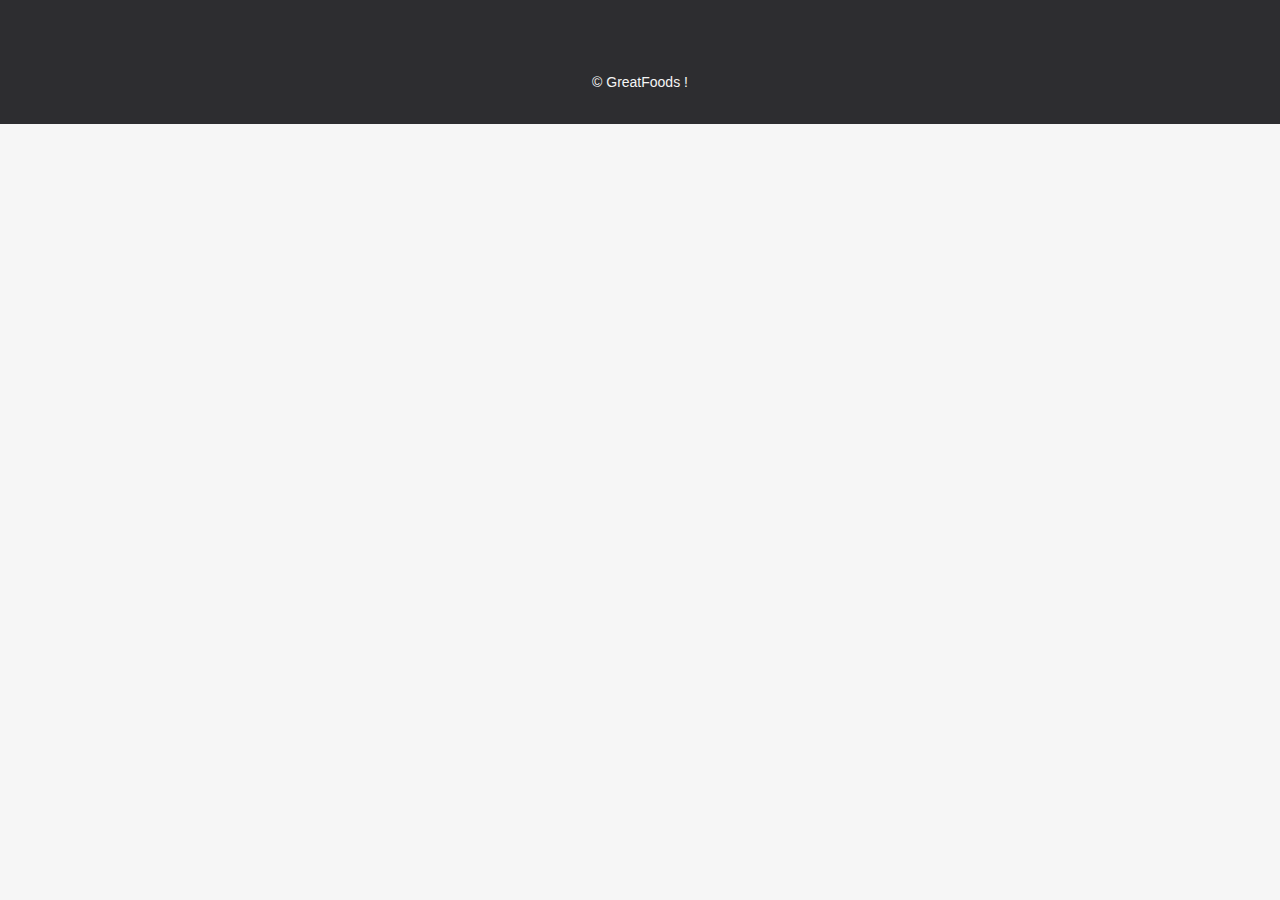
<file: Food app 2/index.html>
<!doctype html>
<html lang="en">
<head>
  <meta charset="utf-8">
  <meta name="viewport" content="width=device-width, initial-scale=1.0">
  <title>Food App</title>  
  <link href="https://fonts.googleapis.com/css?family=Dosis:400,700" rel="stylesheet">
  <!-- Latest compiled and minified CSS -->
  <link rel="stylesheet" href="https://maxcdn.bootstrapcdn.com/bootstrap/3.4.0/css/bootstrap.min.css">
  <link href="style.css" rel="stylesheet">
  

<!-- jQuery library -->
<script src="https://ajax.googleapis.com/ajax/libs/jquery/3.3.1/jquery.min.js"></script>

<!-- Latest compiled JavaScript -->
<script src="https://maxcdn.bootstrapcdn.com/bootstrap/3.4.0/js/bootstrap.min.js"></script>

</head>
<!--<div class="header" id="header">
    <a href="#default" class="logo">CompanyLogo</a>
    <div class="header-right">
      <a class="active" href="#home">Home</a>
      <a href="#contact">Contact</a>
      <a href="#about">About</a>
    </div>
  </div>-->

  <!-- HEADER -->
  <?php include 'header.php';?>
  <!-- END OF HEADER -->
<body>

  <div id="root"></div>
<script src="script.js"></script>
  

  <!-- Modal -->
<div id="myModal" class="modal fade" role="dialog">
    <div class="modal-dialog">
  
      <!-- Modal content-->
      <div class="modal-content">
        <div class="modal-header">
          <button type="button" class="close" data-dismiss="modal">&times;</button>
          <h4 class="modal-title">Modal Header</h4>
        </div>
        <div class="modal-body">
          <p>Some text in the modal.</p>
        </div>
        <div class="modal-footer">
          <button type="button" class="btn btn-default" data-dismiss="modal">Close</button>
        </div>
      </div>
  
    </div>
  </div>

<!-- FOOTER -->
  <style>
      /* Add a dark background color to the footer */
      footer {
        background-color: #2d2d30;
        color: #f5f5f5;
        padding: 32px;
      }
      
      footer a {
        color: #f5f5f5;
      }
      
      footer a:hover {
        color: #777;
        text-decoration: none;
      }
      </style>
      
      <footer class="text-center">
        
          
        <br><br>
        <p>&copy; GreatFoods ! </p> 
      </footer>

</body>
<!-- END OF FOOTER -->


</html>
</file>
<file: Food app 2/style.css>
* {
  box-sizing: border-box
}

html {
  -webkit-font-smoothing: antialiased;
  -moz-osx-font-smoothing: grayscale;
  font-family: 'Dosis', sans-serif;
  line-height: 1.6;
  color: #666;
  background: #F6F6F6;
}

#root {
  max-width: 1200px;
  margin: 0 auto;
}

h1 {
  text-align: center;
  padding: 1.5rem 2.5rem;
  background-image: linear-gradient(120deg, #fbc2eb 0%, #a6c1ee 100%);
  margin: 0 0 0 0;
  font-size: 1.5rem;
  color: white;
}

img {
  position: relative;
  float: left;
  width:  100%;
  height: 400px;
  background-position: 50% 50%;
  background-repeat:   no-repeat;
  background-size:     cover;
}

p {
  /*padding: 0 2.5rem 2.5rem;*/
  margin: 0;
}


.container {
  display: flex;
  flex-wrap: wrap;
}

.card {
  margin: 1rem;
  background: white;
  box-shadow: 2px 4px 25px rgba(0, 0, 0, .1);
  border-radius: 12px;
  overflow: hidden;
  transition: all .2s linear;
}

.card:hover {
  box-shadow: 2px 8px 45px rgba(0, 0, 0, .15);
  transform: translate3D(0, -2px, 0);
}

@media screen and (min-width: 600px) {
  .card {
    flex: 1 1 calc(50% - 1rem);
  }
}

@media screen and (min-width: 900px) {
  .card {
    flex: 1 1 calc(33% - 1rem);
  }
}

.card:nth-child(2n) h1 {
  background-image: linear-gradient(120deg, #84fab0 0%, #8fd3f4 100%);
}

.card:nth-child(4n) h1 {
  background-image: linear-gradient(120deg, #ff9a9e 0%, #fecfef 100%);
}

.card:nth-child(5n) h1 {
  background-image: linear-gradient(120deg, #ffc3a0 0%, #ffafbd 100%);
}

.header {
  overflow: hidden;
  width: 100em;
  background-color: #f1f1f1;
  background-color: red;
  padding: 20px 10px;
  top: 0px
}

/* Style the header links */
.header a {
  float: left;
  color: black;
  text-align: center;
  padding: 12px;
  text-decoration: none;
  font-size: 18px; 
  line-height: 25px;
  border-radius: 4px;
}

/* Style the logo link (notice that we set the same value of line-height and font-size to prevent the header to increase when the font gets bigger */
.header a.logo {
  font-size: 25px;
  font-weight: bold;
}

/* Change the background color on mouse-over */
.header a:hover {
  background-color: #ddd;
  color: black;
}

/* Style the active/current link*/
.header a.active {
  background-color: dodgerblue;
  color: white;
}

/* Float the link section to the right */
.header-right {
  float: right;
}

@media screen and (max-width: 500px) {
  .header a {
    float: none;
    display: block;
    text-align: left;
  }
  .header-right {
    float: none;
  }
}
#header{
  float: left;
}

.navbar {
  margin-bottom: 0;
  background-color: #2d2d30;
  border: 0;
  font-size: 11px !important;
  letter-spacing: 4px;
  opacity: 0.9;
}

/* Add a gray color to all navbar links */
.navbar li a, .navbar .navbar-brand { 
  color: #d5d5d5 !important;
}

/* On hover, the links will turn white */
.navbar-nav li a:hover {
  color: #fff !important;
}

/* The active link */
.navbar-nav li.active a {
  color: #fff !important;
  background-color:#29292c !important;
}

/* Remove border color from the collapsible button */
.navbar-default .navbar-toggle {
  border-color: transparent;
}

/* Dropdown */
.open .dropdown-toggle {
  color: #fff ;
  background-color: #555 !important;
}

/* Dropdown links */
.dropdown-menu li a {
  color: #000 !important;
}

/* On hover, the dropdown links will turn red */
.dropdown-menu li a:hover {
  background-color: red !important;
}
</file>
